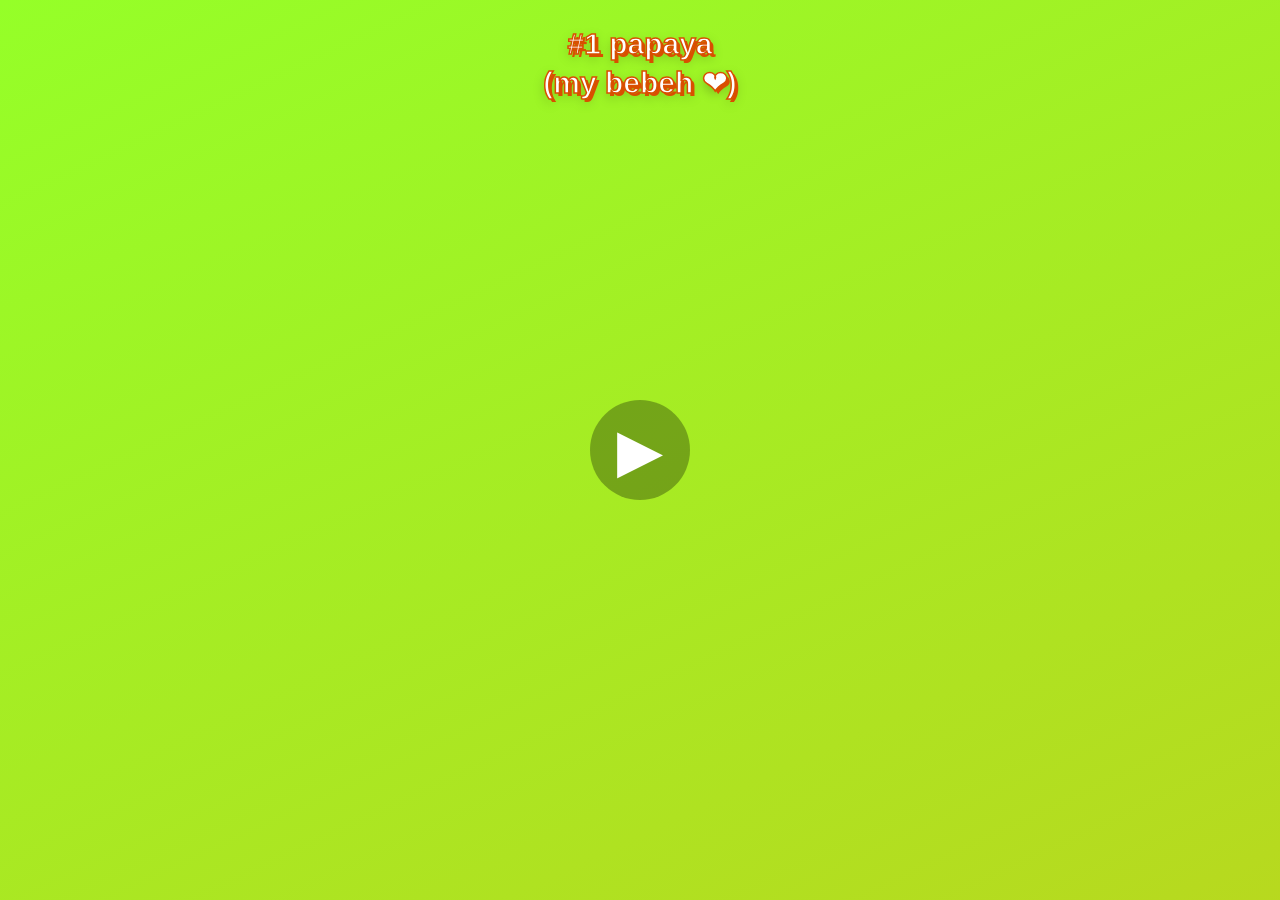
<file: index.html>
<!DOCTYPE html>
<html>
<head>
<link href="https://fonts.googleapis.com/css2?family=Viga&display=swap" rel="stylesheet">
<style>
  body {
    margin: 0;
    overflow: hidden;
    height: 100vh;
    display: flex;
    align-items: center;
    justify-content: center;
    background: linear-gradient(155deg, #95FF28, #FC8C0C, #3B2207);
    background-size: 600% 600%;
    animation: GradientBackground 14s ease infinite;
}

@keyframes GradientBackground {
  0% {
    background-position: 0% 50%;
  }

  50% {
    background-position: 100% 50%;
  }

  100% {
    background-position: 0% 50%;
  }
}
   

  video {
    max-width: 100vw;
    max-height: 100vh;
    object-fit: contain;
    display: block;
  }

  #playBtn {
    position: fixed;
    top: 50%;
    left: 50%;
    transform: translate(-50%, -50%);
    font-size: 60px;
    background: rgba(0,0,0,0.3);
    border: none;
    border-radius: 50%;
    width: 100px;
    height: 100px;
    color: white;
    cursor: pointer;
    z-index: 10;
  }

  #caption {
    position: fixed;
    top: 24px;
    left: 50%;
    transform: translateX(-50%);
    color: #fff;
    -webkit-text-stroke: 1.5px #d94f00;
    font-family: 'Fredoka', cursive, sans-serif;
    font-size: 30px;
    font-weight: 700;
    text-align: center;
    text-shadow: 3px 3px 0px #d94f00, 0 4px 12px rgba(0,0,0,0.25);
    z-index: 10;
    width: 92%;
    line-height: 1.3;
    animation: pop 0.5s ease-out;
  }

  @keyframes pop {
    0% { transform: translateX(-50%) scale(0.7); opacity: 0; }
    100% { transform: translateX(-50%) scale(1); opacity: 1; }
  }
</style>
</head>
<body>
    
  <div id="caption">#1 papaya<br>(my bebeh ❤)</div>
  

  <video id="vid" loop playsinline>
    <source src="lando-donut.mp4" type="video/mp4">
  </video>
  <button id="playBtn" onclick="document.getElementById('vid').play(); this.remove();">▶</button>

</body>
</html>
</file>
